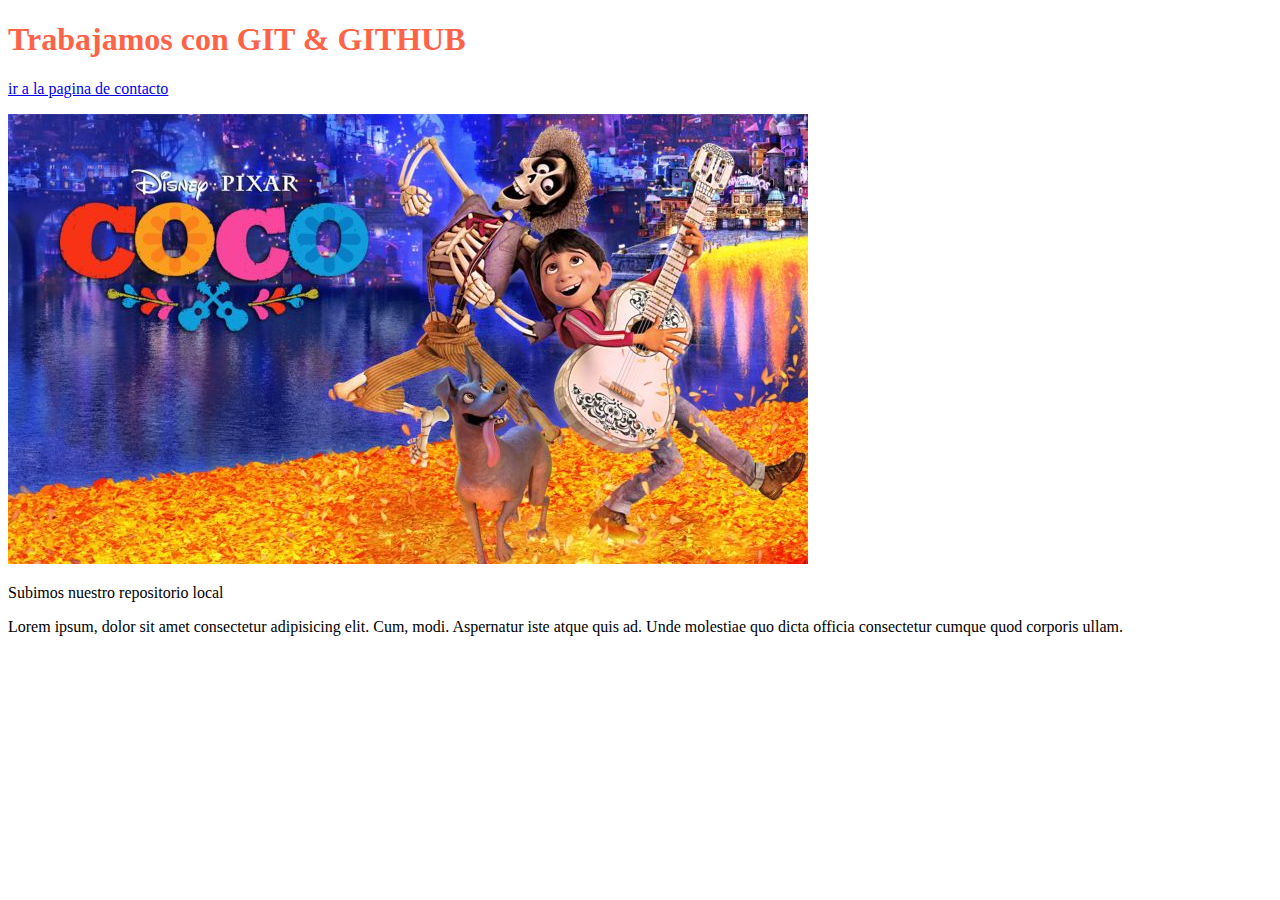
<file: index.html>
<!DOCTYPE html>
<html lang="en">
<head>
 <meta charset="UTF-8">
 <meta http-equiv="X-UA-Compatible" content="IE=edge">
 <meta name="viewport" content="width=device-width, initial-scale=1.0">
 <title>Proyecto web</title>
 <link rel="stylesheet" href="./css/style.css">
</head>
<body>
 
 <h1>Trabajamos con GIT & GITHUB</h1>

 <p><a href="./pages/contacto.html">ir a la pagina de contacto</a></p>

 <div><img src="./images/coco.jpg" alt="imagen"></div>
 
 <p>Subimos nuestro repositorio local</p>

 <p>Lorem ipsum, dolor sit amet consectetur adipisicing elit. Cum, modi. Aspernatur iste atque quis ad. Unde molestiae quo dicta officia consectetur cumque quod corporis ullam.</p>

</body>
</html>
</file>
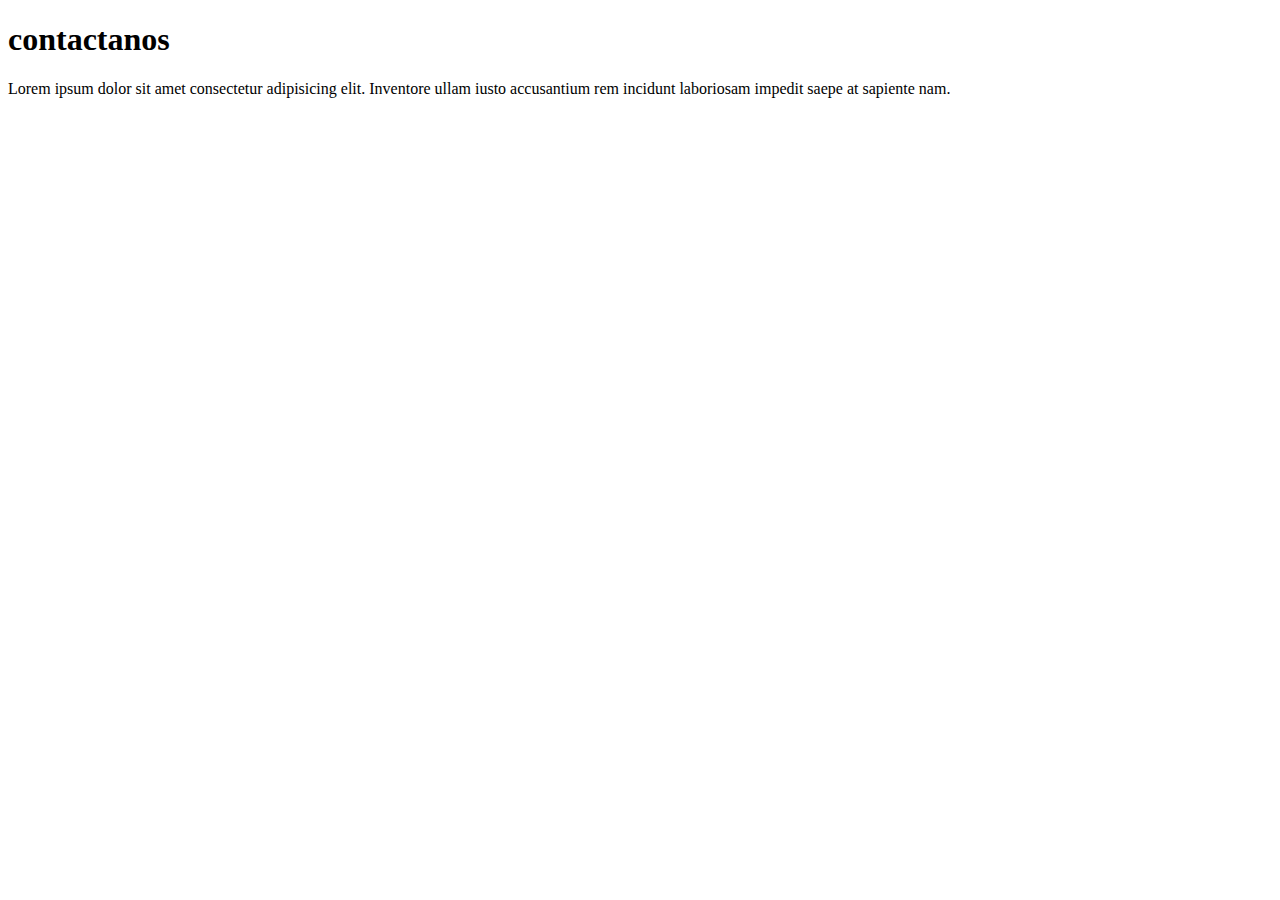
<file: pages/contacto.html>
<!DOCTYPE html>
<html lang="en">
<head>
 <meta charset="UTF-8">
 <meta http-equiv="X-UA-Compatible" content="IE=edge">
 <meta name="viewport" content="width=device-width, initial-scale=1.0">
 <title>Contacto</title>
</head>
<body>
 
 <h1>contactanos</h1>

 <p>Lorem ipsum dolor sit amet consectetur adipisicing elit. Inventore ullam iusto accusantium rem incidunt laboriosam impedit saepe at sapiente nam.</p>

</body>
</html>
</file>
<file: css/style.css>
h1{
 color: tomato;
}
</file>
